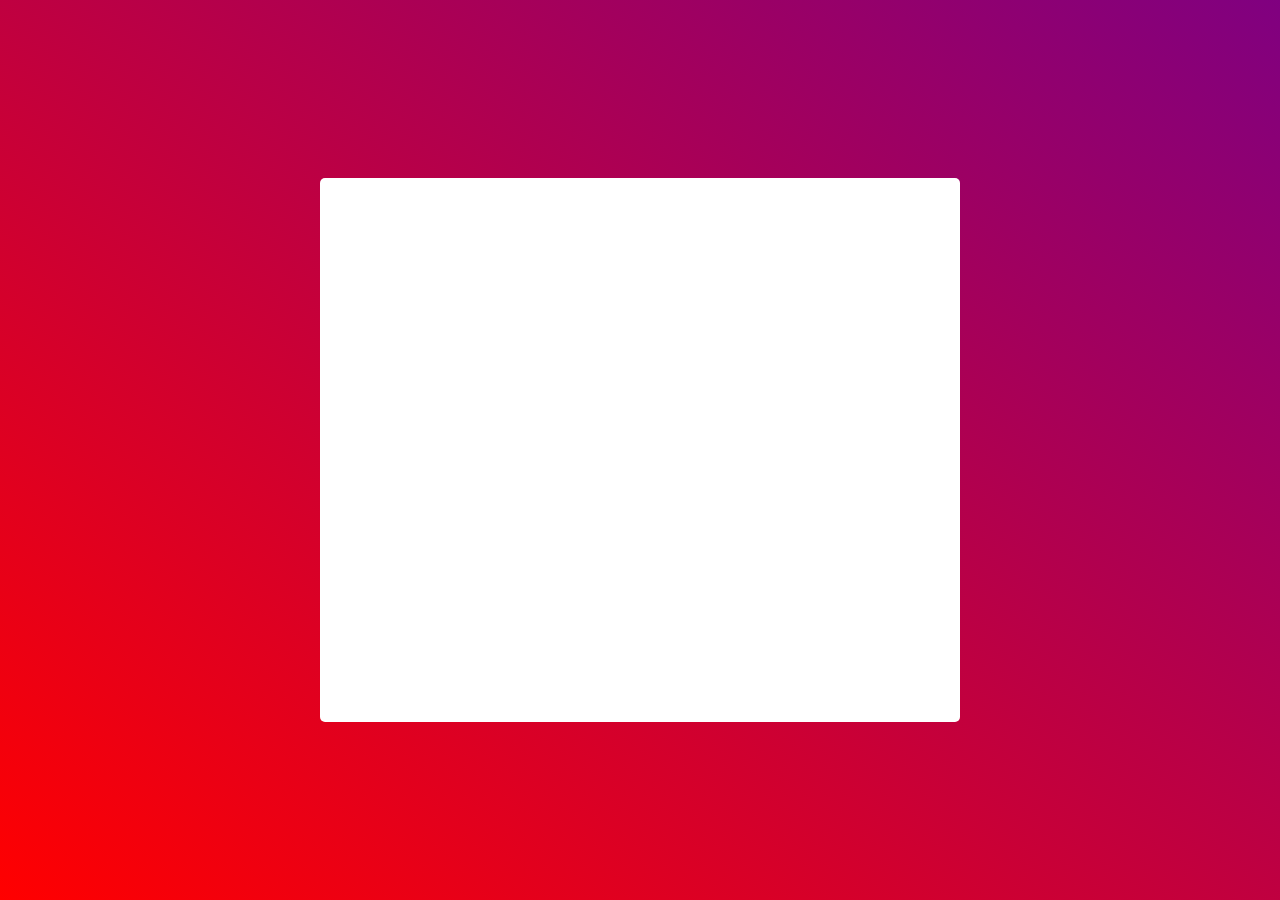
<file: whatsapp/GetQuote.html>
<!DOCTYPE html>
<html>
<head>
 <title>Book a Service Now!</title>
 <link rel="stylesheet" href="whatsapp.css">
 <link rel="stylesheet" href="https://cdnjs.cloudflare.com/ajax/libs/font-awesome/5.15.4/css/all.min.css"> <!-- Font Awesome for icons -->
 <style>


 </style>
</head>
<body>
  <div class="container">
    <div class="refr">
  <iframe class="refrr" src="https://docs.google.com/forms/d/e/1FAIpQLSffu-ljxVglwKlt7yn8usTu2TdbqFRbikuFpU7Y3nxZ5i9JPA/viewform?embedded=true" width="750" height="500" frameborder="0" marginheight="10" marginwidth="0">Loading…</iframe>
</div>
</body>
</html>
</file>
<file: whatsapp/whatsapp.css>
* {
    margin: 0;
    padding: 0;
    box-sizing: border-box;
	resize: none;
    font-family: 'poppins', sans-serif;
    color: #444;
}

@media screen and (min-width: 500px) {
    /* Tablet and desktop styles */
    .container {
        width: 70%; /* Adjusted width for tablets */
      
   
   
    }

    
    
   .refrr{
        width: 100%;
   }

}
/* Media queries for responsiveness */
@media screen and (min-width: 768px) {
    /* Tablet and desktop styles */
    .container {
        width: 80%; /* Adjusted width for tablets */
      

    }


    .refrr{
        width: 100%;
   }

}

@media screen and (min-width: 992px) {
    /* Desktop styles */
    .container {
        width: 80%; /* Adjusted width for larger desktop screens */
    }
    .refrr{
        width: 100%;
   }
}

body {
    height: 100vh;
    display: flex;
    align-items: center;
    justify-content: center;
	background: linear-gradient(35deg, red, purple);
}

.container {
    background-color: white;
    border-radius: 5px;
    padding-top: 20px;
    padding-bottom: 20px;
    width: 50%;

}

.container h2 {
    margin-bottom: 20px;
    text-align: center;
}

.container p {
    margin-bottom: 20px;
}

form div {
    display: flex;
    justify-content: space-between;
    gap: 5px;
}

span input,
textarea,
select {
    width: 100%;
    padding: 10px;
    margin-top: 5px;
    background-color: #eee;
    border: none;
    outline: none;
}

button {
    background-color: #e53653;
    padding: 10px 30px;
    border-radius: 5px;
    color: white;
    border: none;
    margin-top: 20px;
}

button:hover {
    background-color: #a20d26;
    cursor: pointer;
}

footer {
	position: fixed;
	bottom: 0;
	width: 100%;
	text-align: center;
	padding: 20px;
	background-color: transparent;
  }
  .social-icons a {
	color: white;
	margin: 0 10px;
	font-size: 20px;
  }
</file>
